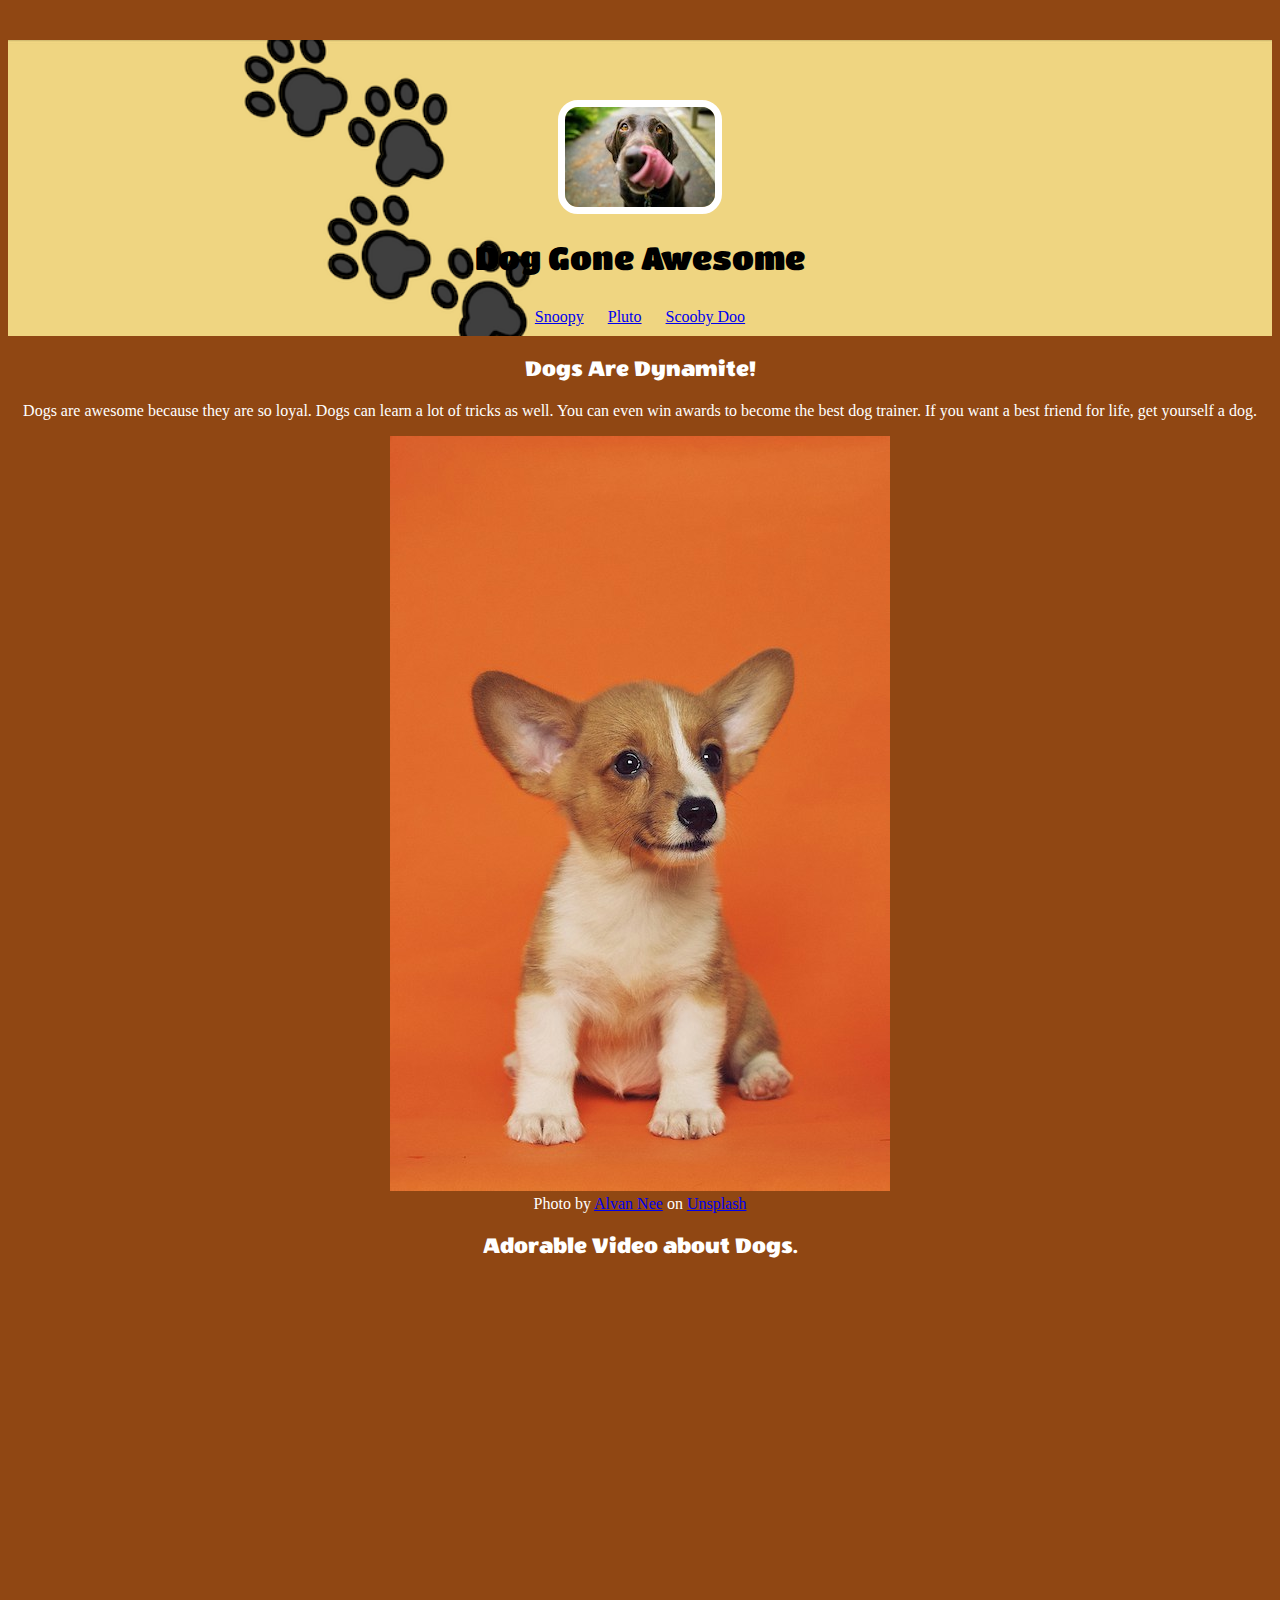
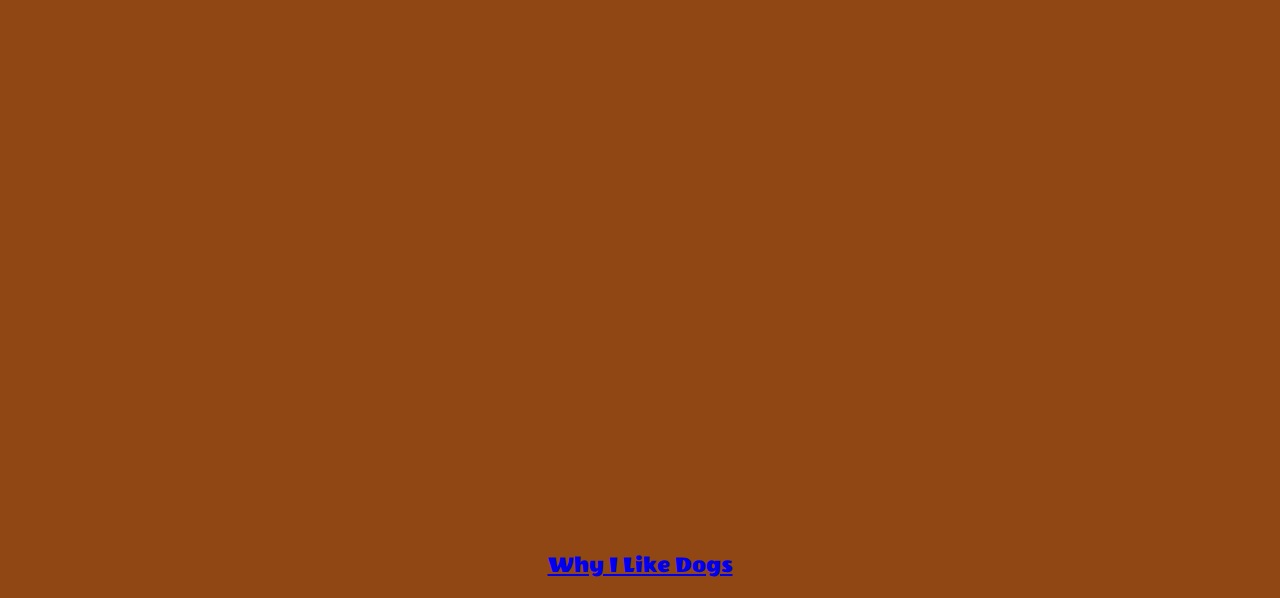
<file: dogWebsite/index.html>
<!DOCTYPE html>
<html>
    <head>
        <link rel="preconnect" href="https://fonts.googleapis.com">
        <link rel="preconnect" href="https://fonts.gstatic.com" crossorigin>
        <link href="https://fonts.googleapis.com/css2?family=Madimi+One&family=Titan+One&family=Wendy+One&display=swap" rel="stylesheet">
        <meta charset="utf-8">
        <link rel="stylesheet" href="styles.css">
        <title>All About Dogs</title>
    </head>
    <body>
        <header>
            <img class="header-pic" src="images/dog3.jpg">
            <h1>Dog Gone Awesome</h1>
                <ul>
                    <li> <a href="https://en.wikipedia.org/wiki/Snoopy" target="blank">Snoopy</a></li>
                    <li> <a href="https://en.wikipedia.org/wiki/Pluto_(Disney)" target="blank">Pluto</a></li>
                    <li> <a href="https://en.wikipedia.org/wiki/Scooby-Doo" target="blank">Scooby Doo</a></li>
                </ul>
        </header>
        <article>
            <h2>Dogs Are Dynamite!</h2>
            <p>Dogs are awesome because they are so loyal. Dogs can learn a lot of tricks as well. You can even win awards to become the best dog trainer. If you want a best friend for life, get yourself a dog.</p>
            <img src="images/dog1.jpg">
            <br>
            Photo by <a href="https://unsplash.com/@alvannee?utm_content=creditCopyText&utm_medium=referral&utm_source=unsplash">Alvan Nee</a> on <a href="https://unsplash.com/photos/short-coated-brown-and-white-puppy-sitting-on-floor-brFsZ7qszSY?utm_content=creditCopyText&utm_medium=referral&utm_source=unsplash">Unsplash</a>
            <h2>Adorable Video about Dogs.</h2>
            <iframe width="1280" height="850" src="https://www.youtube.com/embed/0DPZ9b9ZZr4" title="Baby Dogs 🔴 Cute and Funny Dog Videos Compilation #4 | 30 Minutes of Funny Puppy Videos 2022" frameborder="0" allow="accelerometer; autoplay; clipboard-write; encrypted-media; gyroscope; picture-in-picture; web-share" referrerpolicy="strict-origin-when-cross-origin" allowfullscreen></iframe>
            <br>
            <footer>
                <h2><a href="why.html">Why I Like Dogs</a></h2>
            </footer>
        </article>
    </body>
</html>
</file>
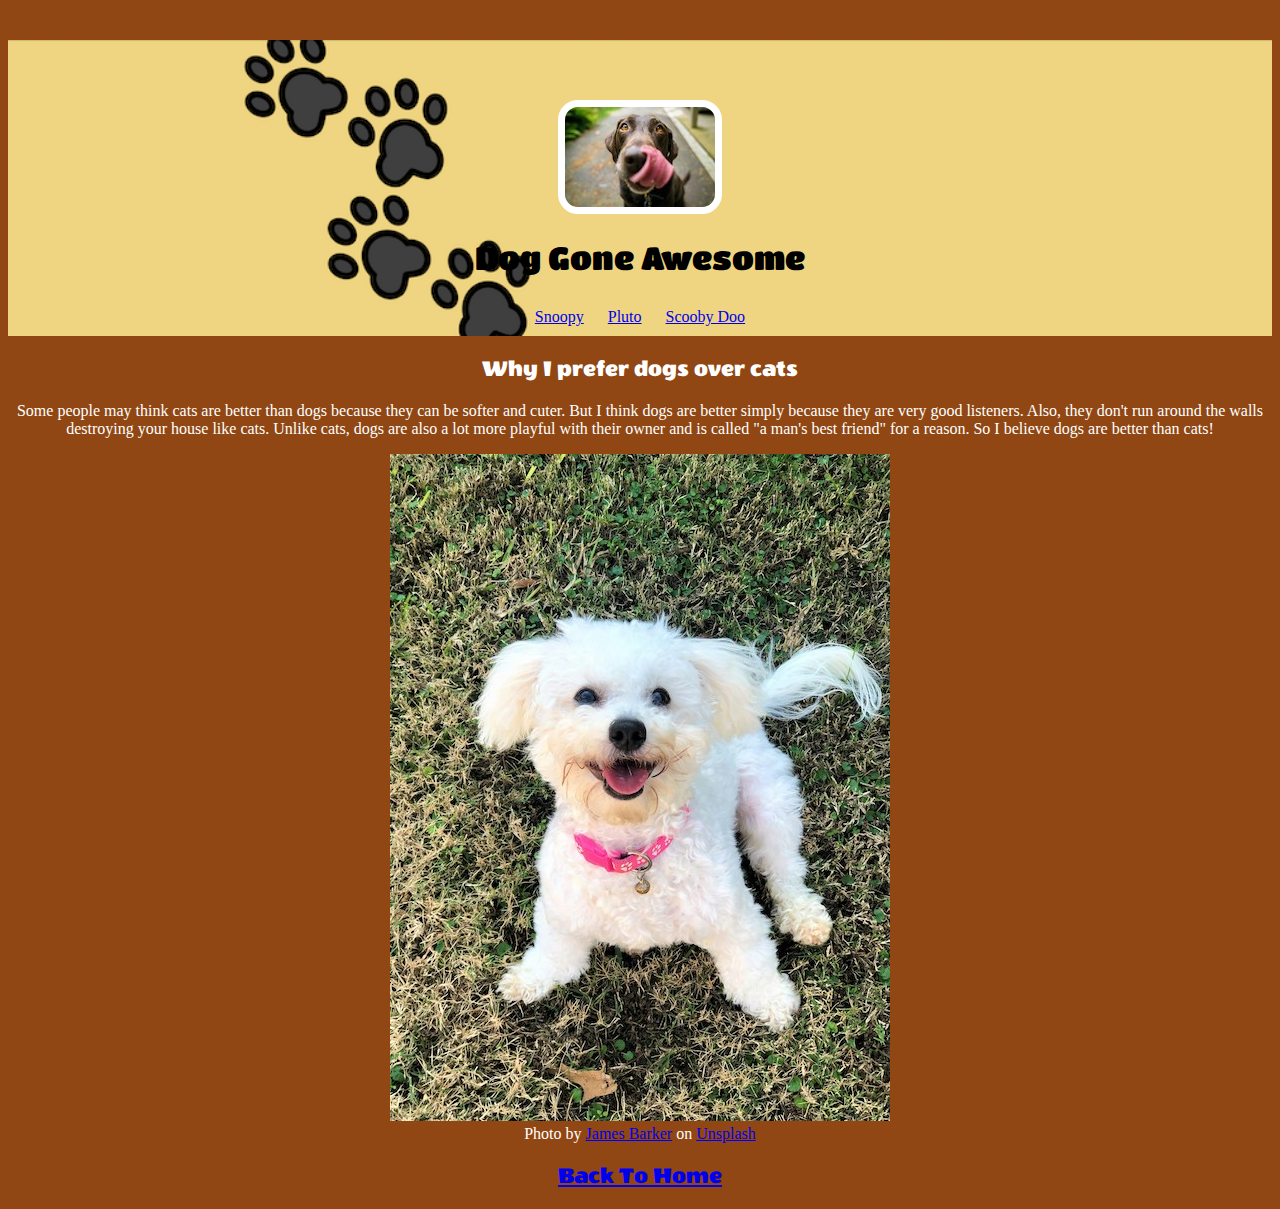
<file: dogWebsite/why.html>
<!DOCTYPE html>
<html>
    <head>
        <link rel="preconnect" href="https://fonts.googleapis.com">
        <link rel="preconnect" href="https://fonts.gstatic.com" crossorigin>
        <link href="https://fonts.googleapis.com/css2?family=Madimi+One&family=Titan+One&family=Wendy+One&display=swap" rel="stylesheet">
        <meta charset=""utf-8>
        <link rel="stylesheet" href="styles.css">
        <title>All About Dogs</title>
    </head>
    <body>
        <header>
            <img class="header-pic" src="images/dog3.jpg">
            <h1>Dog Gone Awesome</h1>
                <ul>
                    <li> <a href="#" target="blank">Snoopy</a></li>
                    <li> <a href="#" target="blank">Pluto</a></li>
                    <li> <a href="#" target="blank">Scooby Doo</a></li>
                </ul>
        </header>
        <article>
            <h2>Why I prefer dogs over cats</h2>
            <p>Some people may think cats are better than dogs because they can be softer and cuter. But I think dogs are better simply because they are very good listeners. Also, they don't run around the walls destroying your house like cats. Unlike cats, dogs are also a lot more playful with their owner and is called "a man's best friend" for a reason. So I believe dogs are better than cats!</p>
            <img src="images/dog2.jpg">
            <br>
            Photo by <a href="https://unsplash.com/@barkernotbaker?utm_content=creditCopyText&utm_medium=referral&utm_source=unsplash">James Barker</a> on <a href="https://unsplash.com/photos/adult-chocolate-labrador-retriever-v3-zcCWMjgM?utm_content=creditCopyText&utm_medium=referral&utm_source=unsplash">Unsplash</a>
            <br>
            <footer>
                <h2><a href="index.html">Back To Home</a></h2>
            </footer>
        </article>
    </body>
</html>
</file>
<file: dogWebsite/styles.css>
body{
    background-color: rgb(144, 71, 19);
    text-align: center;
    color: white;
}

h2 {
    font-family: "Wendy One", sans-serif;
    font-weight: 400;
    font-style: normal;    
    text-align: center;
    color: white;      
}

ul {
    padding: 10px;
}

li {
    display: inline;
    padding: 0px 10px 0px 10px
}

header {
    text-align: center;
    background-image: url("images/background.png");
    background-size: cover;
    padding: 20px 0px 0px 0px;
    color: white;
    margin: 40px 0px 0px 0px;
}

h1 {
    color: black;
    font-family: "Titan One", sans-serif;
    font-weight: 400;
    font-style: normal;
}

.header-pic {
    margin: 40px 0px 0px 0px;
    border: 7px solid white;
    border-radius: 20px;
}
</file>
